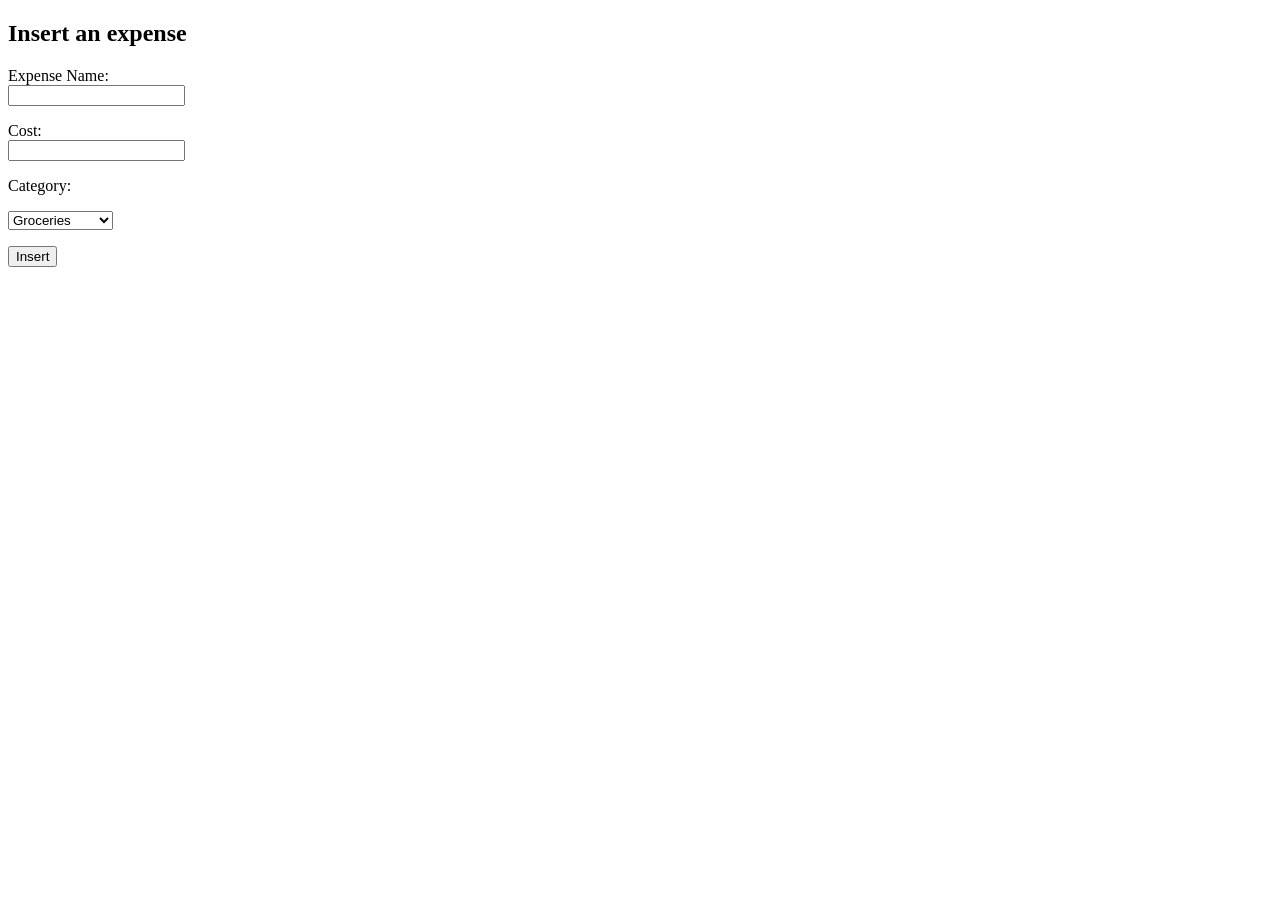
<file: index.html>
<!DOCTYPE html>
<html>
    
    <head>
        <title>Expense form</title>
    </head>
    <body>
        <h2>Insert an expense</h2>
            <form id="insert_expense">
                <p>
                    <label>Expense Name:</label><br>
                    <input type="text" id="expenseName" name="expenseName" required><br>
                </p>
                <p>
                    <label>Cost: </label><br>
                    <input type="number" step="any" id="cost" name="cost" required><br>
                </p>
                <p>Category:</p>
                    <select id="category" name="category" required>
                        <option value="groceries">Groceries</option>
                        <option value="hobbies">Hobbies</option>
                        <option value="entertainment">Entertainment</option>
                    </select>
                <p>

                <input type="button" id = "insert" value="Insert"/>
            </p>
            </form>
        <script src="script.js"></script>

    </body>
</html>
</file>
